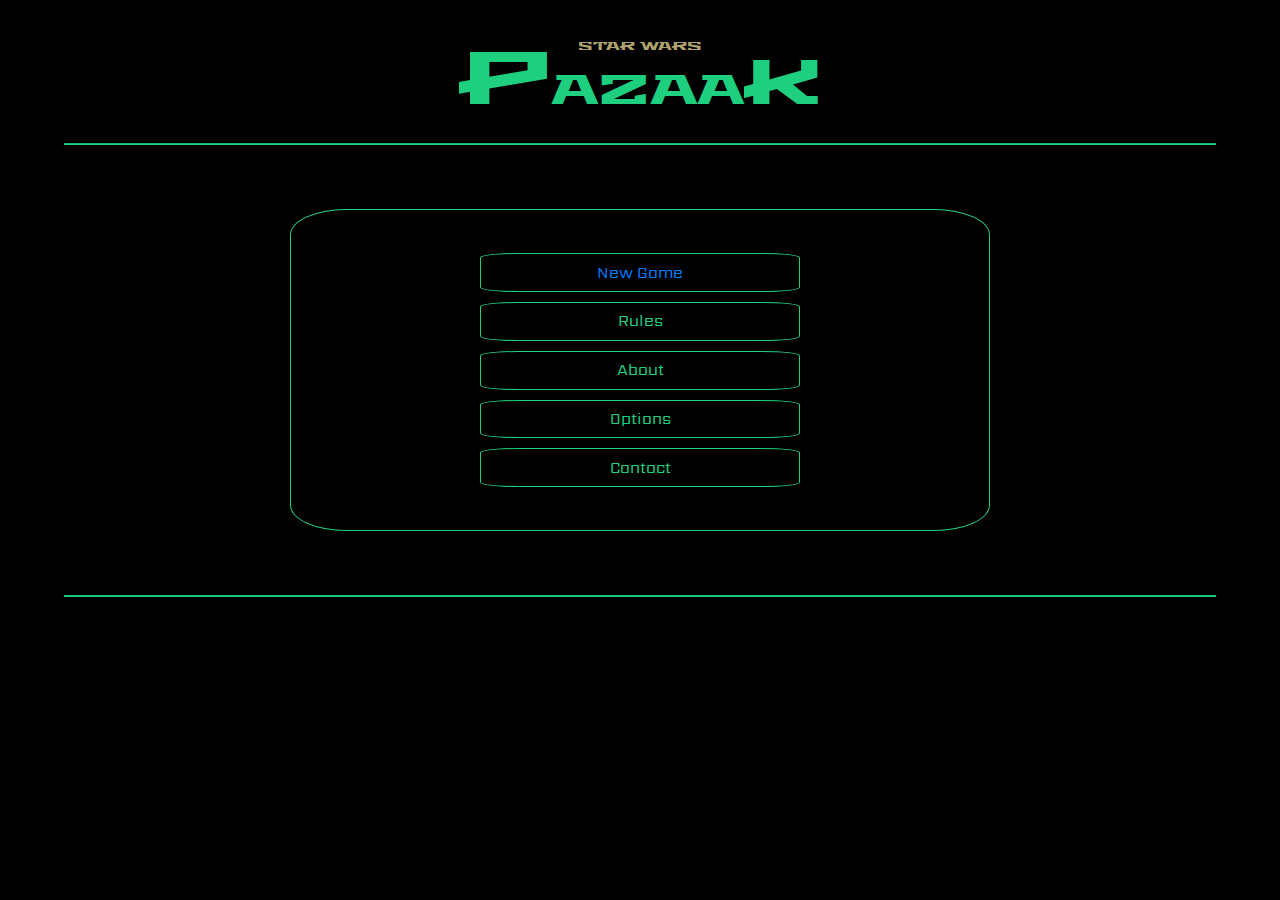
<file: index.html>
<!DOCTYPE html>
<html lang="en" dir="ltr">

<head>
  <meta charset="utf-8">
  <title>Star Wars: Pazaak</title>
  <link rel="stylesheet" href="css/style.css">
  <link rel="stylesheet" href="https://stackpath.bootstrapcdn.com/bootstrap/4.3.1/css/bootstrap.min.css" integrity="sha384-ggOyR0iXCbMQv3Xipma34MD+dH/1fQ784/j6cY/iJTQUOhcWr7x9JvoRxT2MZw1T" crossorigin="anonymous">
  <link rel="preconnect" href="https://fonts.gstatic.com">
  <link rel="preconnect" href="https://fonts.gstatic.com">
  <link href="https://fonts.googleapis.com/css2?family=Stalinist+One&display=swap" rel="stylesheet">
  <link href="https://fonts.googleapis.com/css2?family=Sarpanch:wght@400;500;600;700;800;900&display=swap" rel="stylesheet">
</head>

<body class="">
  <!-- <img class="jedi" src="css/images/jedi1.png" alt=""> -->
  <div class="title">
    <div class=" game-title col-lg-12">
      <p>STAR WARS</p>
    </div>
      <h1><span class="big-let-one">P</span>AZAA<span class="big-let-two">K</span></h1>
  </div>

  <hr>

  <div class="container menu">
    <div class="col-lg-12">
      <button type="button" class="menu-btn"><a class="btn-a" href="board.html">New Game</a></button>
    </div>
    <div class="col-lg-12">
      <button type="button" class="menu-btn">Rules</button>
    </div>
    <div class="col-lg-12">
      <button type="button" class="menu-btn">About</button>
    </div>
    <div class="col-lg-12">
      <button type="button" class="menu-btn">Options</button>
    </div>
    <div class="col-lg-12">
      <button type="button" class="menu-btn">Contact</button>
    </div>
  </div>

  <hr>


  <script src="https://ajax.googleapis.com/ajax/libs/jquery/3.5.1/jquery.min.js"></script>

  <script src="main.js" charset="utf-8"></script>
  <script src="https://code.jquery.com/jquery-3.3.1.slim.min.js" integrity="sha384-q8i/X+965DzO0rT7abK41JStQIAqVgRVzpbzo5smXKp4YfRvH+8abtTE1Pi6jizo" crossorigin="anonymous"></script>
  <script src="https://cdnjs.cloudflare.com/ajax/libs/popper.js/1.14.7/umd/popper.min.js" integrity="sha384-UO2eT0CpHqdSJQ6hJty5KVphtPhzWj9WO1clHTMGa3JDZwrnQq4sF86dIHNDz0W1" crossorigin="anonymous"></script>
  <script src="https://stackpath.bootstrapcdn.com/bootstrap/4.3.1/js/bootstrap.min.js" integrity="sha384-JjSmVgyd0p3pXB1rRibZUAYoIIy6OrQ6VrjIEaFf/nJGzIxFDsf4x0xIM+B07jRM" crossorigin="anonymous"></script>

</body>

</html>
</file>
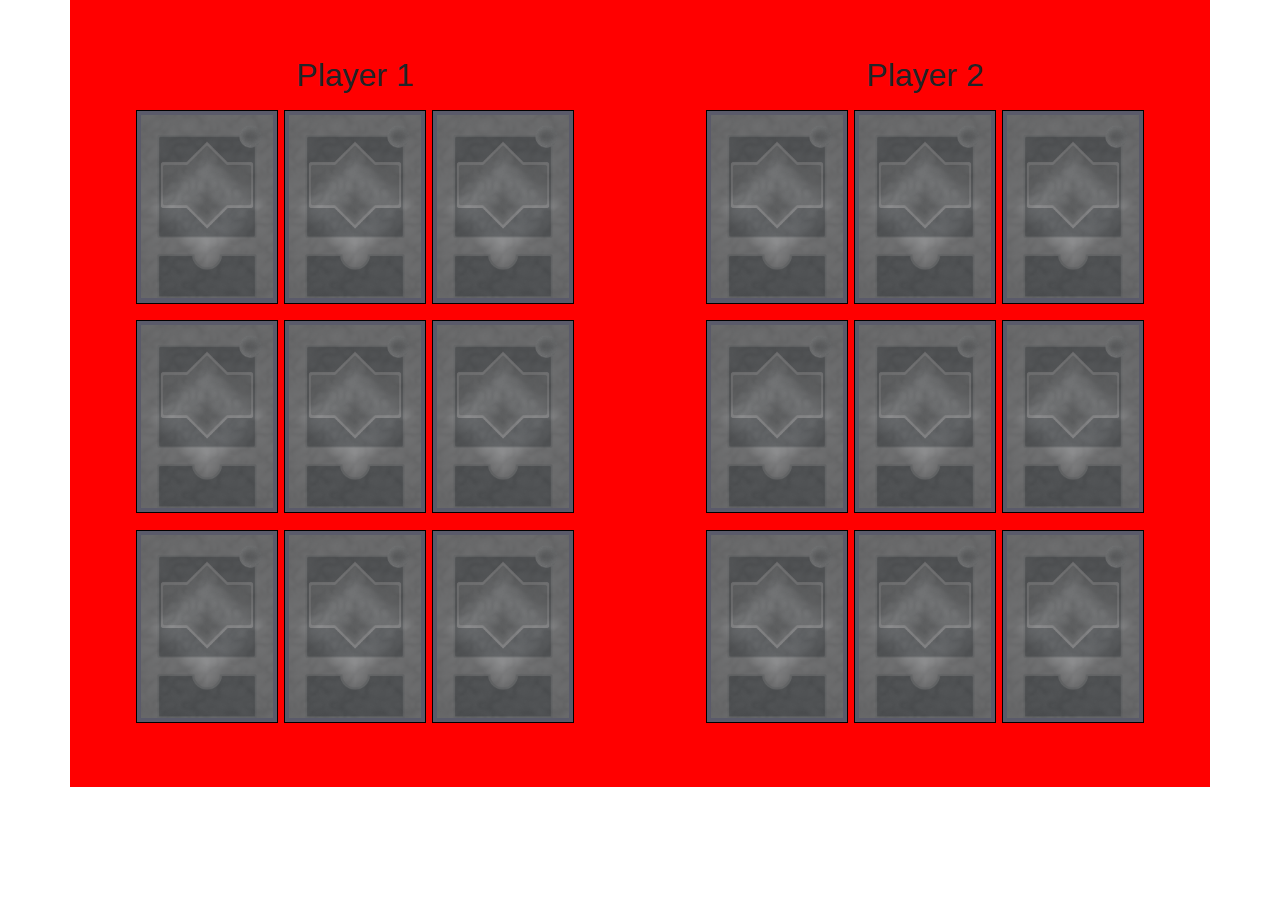
<file: board.html>
<!DOCTYPE html>
<html lang="en" dir="ltr">

<head>
  <meta charset="utf-8">
  <title>Pazaak</title>
  <link rel="stylesheet" href="css/board.css">
  <link rel="stylesheet" href="https://stackpath.bootstrapcdn.com/bootstrap/4.3.1/css/bootstrap.min.css" integrity="sha384-ggOyR0iXCbMQv3Xipma34MD+dH/1fQ784/j6cY/iJTQUOhcWr7x9JvoRxT2MZw1T" crossorigin="anonymous">
</head>

<body>
  <div class="container game-board">
    <div class="board-spacing row">
      <div class="col-lg-6 p-one-board">
        <div class="player">
          <h2>Player 1</h2>
        </div>
        <div class="row">
          <div class="card-slot col-lg-3">
            <img class="img-fluid" src="css/images/back.png" alt="">
          </div>
          <div class="card-slot col-lg-3">
            <img class="img-fluid" src="css/images/back.png" alt="">
          </div>
          <div class="card-slot col-lg-3">
            <img class="img-fluid" src="css/images/back.png" alt="">
          </div>
        </div>
        <div class="row">
          <div class="card-slot col-lg-3">
            <img class="img-fluid" src="css/images/back.png" alt="">
          </div>
          <div class="card-slot col-lg-3">
            <img class="img-fluid" src="css/images/back.png" alt="">
          </div>
          <div class="card-slot col-lg-3">
            <img class="img-fluid" src="css/images/back.png" alt="">
          </div>
        </div>
        <div class="row">
          <div class="card-slot col-lg-3">
            <img class="img-fluid" src="css/images/back.png" alt="">
          </div>
          <div class="card-slot col-lg-3">
            <img class="img-fluid" src="css/images/back.png" alt="">
          </div>
          <div class="card-slot col-lg-3">
            <img class="img-fluid" src="css/images/back.png" alt="">
          </div>
        </div>
      </div>
      <div class="col-lg-6 p-two-board">
        <div class="player">
          <h2>Player 2</h2>
        </div>
        <div class="row">
          <div class="card-slot col-lg-3">
            <img class="img-fluid" src="css/images/back.png" alt="">
          </div>
          <div class="card-slot col-lg-3">
            <img class="img-fluid" src="css/images/back.png" alt="">
          </div>
          <div class="card-slot col-lg-3">
            <img class="img-fluid" src="css/images/back.png" alt="">
          </div>
        </div>
        <div class="row">
          <div class="card-slot col-lg-3">
            <img class="img-fluid" src="css/images/back.png" alt="">
          </div>
          <div class="card-slot col-lg-3">
            <img class="img-fluid" src="css/images/back.png" alt="">
          </div>
          <div class="card-slot col-lg-3">
            <img class="img-fluid" src="css/images/back.png" alt="">
          </div>
        </div>
        <div class="row">
          <div class="card-slot col-lg-3">
            <img class="img-fluid" src="css/images/back.png" alt="">
          </div>
          <div class="card-slot col-lg-3">
            <img class="img-fluid" src="css/images/back.png" alt="">
          </div>
          <div class="card-slot col-lg-3">
            <img class="img-fluid" src="css/images/back.png" alt="">
          </div>
        </div>
      </div>
    </div>
  </div>



  <script src="https://ajax.googleapis.com/ajax/libs/jquery/3.5.1/jquery.min.js"></script>
  <script src="main.js" charset="utf-8"></script>
  <script src="https://code.jquery.com/jquery-3.3.1.slim.min.js" integrity="sha384-q8i/X+965DzO0rT7abK41JStQIAqVgRVzpbzo5smXKp4YfRvH+8abtTE1Pi6jizo" crossorigin="anonymous"></script>
  <script src="https://cdnjs.cloudflare.com/ajax/libs/popper.js/1.14.7/umd/popper.min.js" integrity="sha384-UO2eT0CpHqdSJQ6hJty5KVphtPhzWj9WO1clHTMGa3JDZwrnQq4sF86dIHNDz0W1" crossorigin="anonymous"></script>
  <script src="https://stackpath.bootstrapcdn.com/bootstrap/4.3.1/js/bootstrap.min.js" integrity="sha384-JjSmVgyd0p3pXB1rRibZUAYoIIy6OrQ6VrjIEaFf/nJGzIxFDsf4x0xIM+B07jRM" crossorigin="anonymous"></script>
</body>

</html>
</file>
<file: css/style.css>
body {
  padding-top: 3%;
  text-align: center;
  align-content: center;
  background-color: black !important;
}

p {
  position: absolute;
  text-align: center;
  font-family: 'Stalinist One', cursive;
  font-size: .75rem;
  top: 0; left: 0; bottom: 8; right: 0;
  color: #AFA26B;
}

h1 {
  position: relative;
  text-align: center;
  font-family: 'Stalinist One', cursive;
  font-weight: bold;
  color: #1fcf80;
  font-size: 42px !important;
}

.big-let-one {
  font-size: 74px;
}

.big-let-two {
  font-size: 62px;
}


hr {
  height: .7px !important;
  width: 90%;
  background-color: #1fcf80;
  z-index: 1;

}

.menu {
  text-align: center;
  background-color: black;
  width: 700px !important;
  padding-top: 3%;
  padding-bottom: 3%;
  border-style: solid;
  border-width: .5px;
  border-color: #1fcf80;
  border-radius: 8%;
  margin: 5% 10%;

}

.menu-btn {
  color: #1fcf80;
  margin: 5px 40px;
  padding: 1%;
  background-color: #000000;
  outline-color: #1fcf80;
  border-radius: 12%;
  border: solid;
  border-width: 1.5px;
  font-family: 'Sarpanch', sans-serif;
  width: 20em;
}

.jedi {
  padding-top: 10%;
  position: fixed;
  width: 40%;
  height: auto;
}


button:hover {
  outline-color: white;
  color: white;
}
</file>
<file: css/board.css>
/* Game Board */

.game-board {
  background-color: red;
}

.p-one-board {
  display: inline-block;
  margin: 0 auto;
}

.p-two-board {
  display: inline-block;
  margin: 0 auto;
}

.board-spacing {
  padding-top: 5% !important;
  padding-bottom: 5% !important;
}

/* Cards */

.card-slot {
  background-color: #5a5a6a;
  margin: .5%;
  padding: .75% !important;
  border: solid black 1px;
}

img {
  margin: auto;
}

.row {
  justify-content: center;
  padding-top: 1%;
  padding-bottom: 1%;
}

.player {
  text-align: center;
}
</file>
